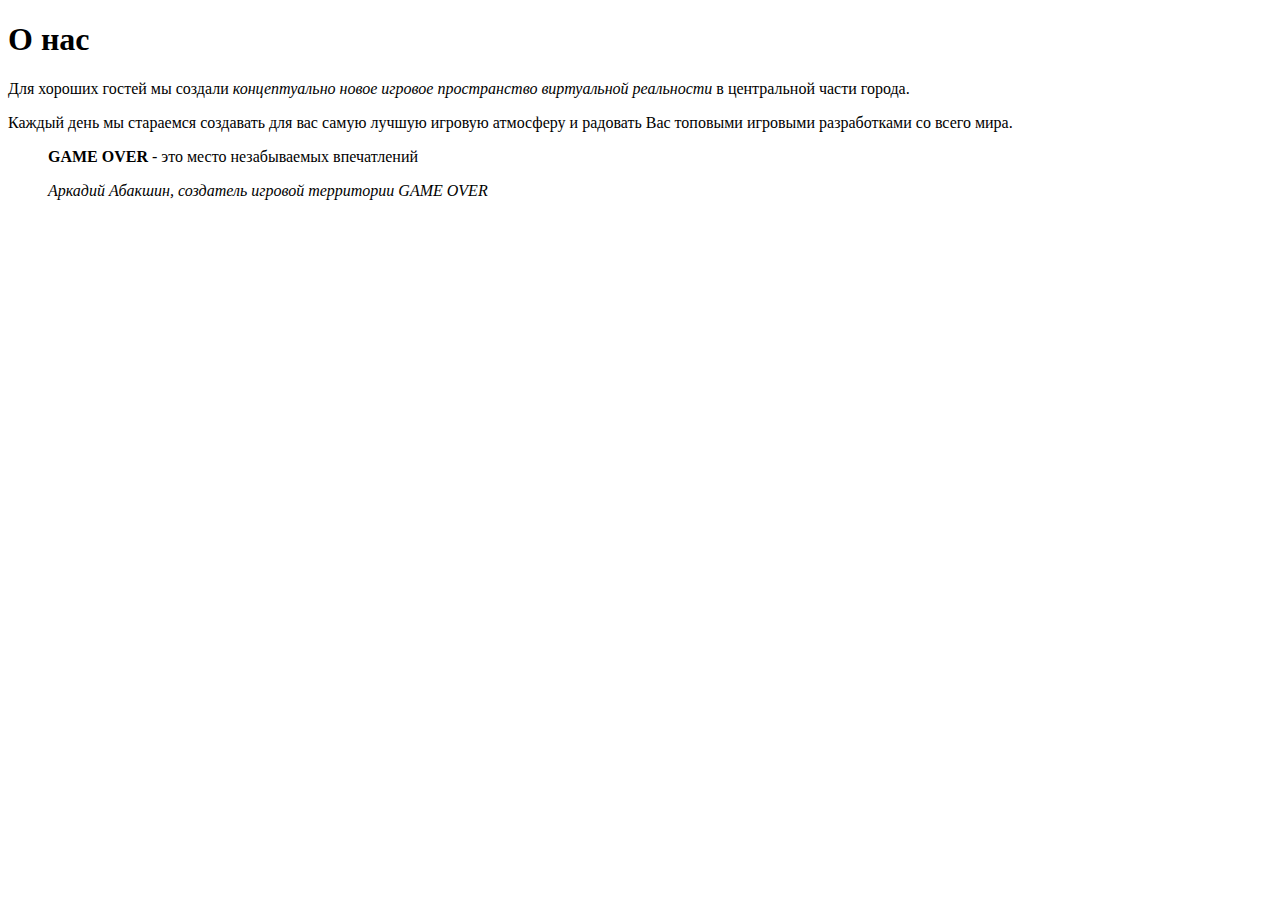
<file: module_01/lesson_01/index.html>
<!DOCTYPE html>
<html lang="ru">
<head>
  <meta charset="UTF-8">
  <meta http-equiv="X-UA-Compatible" content="IE=edge">
  <meta name="viewport" content="width=device-width, initial-scale=1.0">
  <title>Модуль 1 - Урок 1</title>
</head>
<body>
  <h1>О нас</h1>
  <p>Для хороших гостей мы создали <i>концептуально новое игровое пространство виртуальной реальности</i> в центральной части города.</p>
  <p>Каждый день мы стараемся создавать для вас самую лучшую игровую атмосферу и радовать Вас топовыми игровыми разработками со всего мира.</p>
  <div>
    <blockquote>
      <p><b>GAME OVER</b> - это место незабываемых впечатлений</p>
      <cite>Аркадий Абакшин, создатель игровой территории GAME OVER</cite>
    </blockquote>
  </div>
</body>
</html>
</file>
